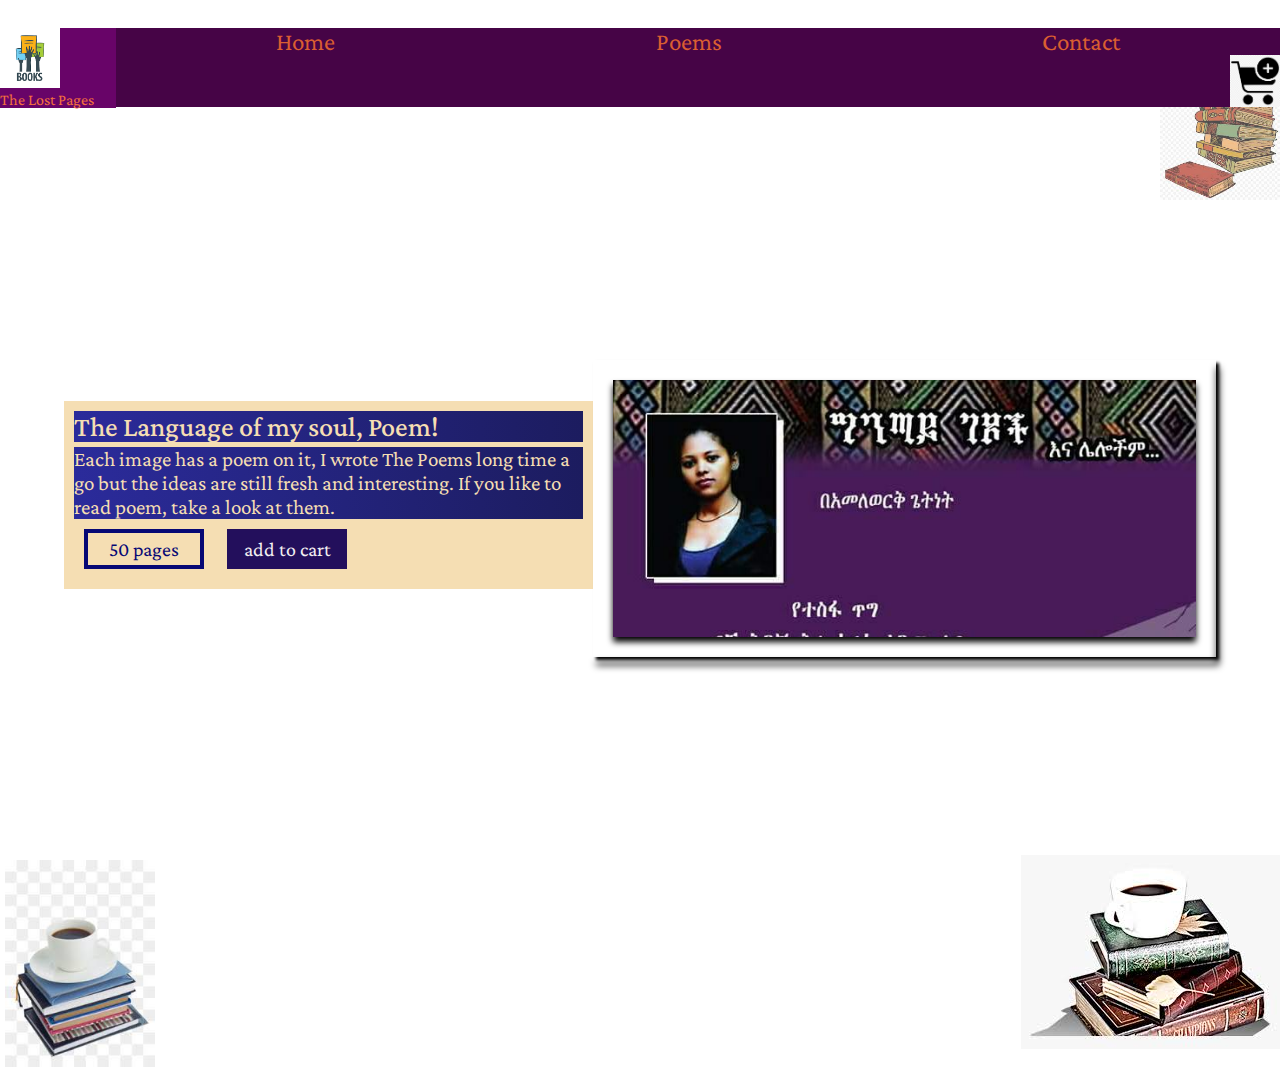
<file: UI project HTML CSS JS/index.html>
<!DOCTYPE html>
<html lang="en">
  <head>
    <meta charset="UTF-8" />
    <meta name="viewport" content="width=device-width, initial-scale=1.0" />
    <link rel="preconnect" href="https://fonts.gstatic.com" />
    <link
      rel="stylesheet"
      href="https://fonts.googleapis.com/css2?family=Crimson+Pro&family=Literata"
    />
    <link rel="stylesheet" href="./style.css" />

    <title>My Page</title>
  </head>
  <body>
    <header>
      <div class="logo-container">
        <img src="./Image/book.png" alt="logo" width="60" />
        <!-- <img src="./Image/read.jpg" alt="logo" width="70" /> -->
        <h4 class="logo">The Lost Pages</h4>
      </div>
      <nav>
        <ul class="nav-links">
          <li><a class="nav-link" href="#">Home</a></li>
          <li><a class="nav-link" href="topPoems.html">Poems</a></li>
          <li><a class="nav-link" href="#">Contact</a></li>
          <!-- <li><a href="#">specs</a> </li>
            <li><a href="#">specs</a> </li> -->
        </ul>

        <div class="carts">
          <img src="./Image/cart.png" alt="carts" width="50" />
        </div>
      </nav>
    </header>
    <main>
      <section class="presentation">
        <div class="intro">
          <div class="intro-text">
            <h1>The Language of my soul, Poem!</h1>
            <p>
              Each image has a poem on it, I wrote The Poems long time a go
              but the ideas are still fresh and interesting. If you like to read poem,
              take a look at them.
            </p>
          </div>
          <div clas="my-btn">
           <button class="btn-select">50 pages</button>
           <button class="btn-add">add to cart</button>
          </div>
        </div>
        <div class="cover">
            <img src="./Image/cover.jpg" alt="cover" />
        </div>
      </section>
      <img class="big-coffee" src="./Image/bookCoffee.jpg" alt="">
      
      <!-- <img class="mid-coffee" src="./Image/bookss.jpg" alt="">
      <img class="mid-coffee" src="./Image/read.jpg" alt=""> -->
      <img class="mid-coffee" src="./Image/book2.jpg" alt="" width="160">
      <img class="x-small-coffee" src="./Image/bookss.jpg" alt="" >

    </main>
  </body>
</html>
</file>
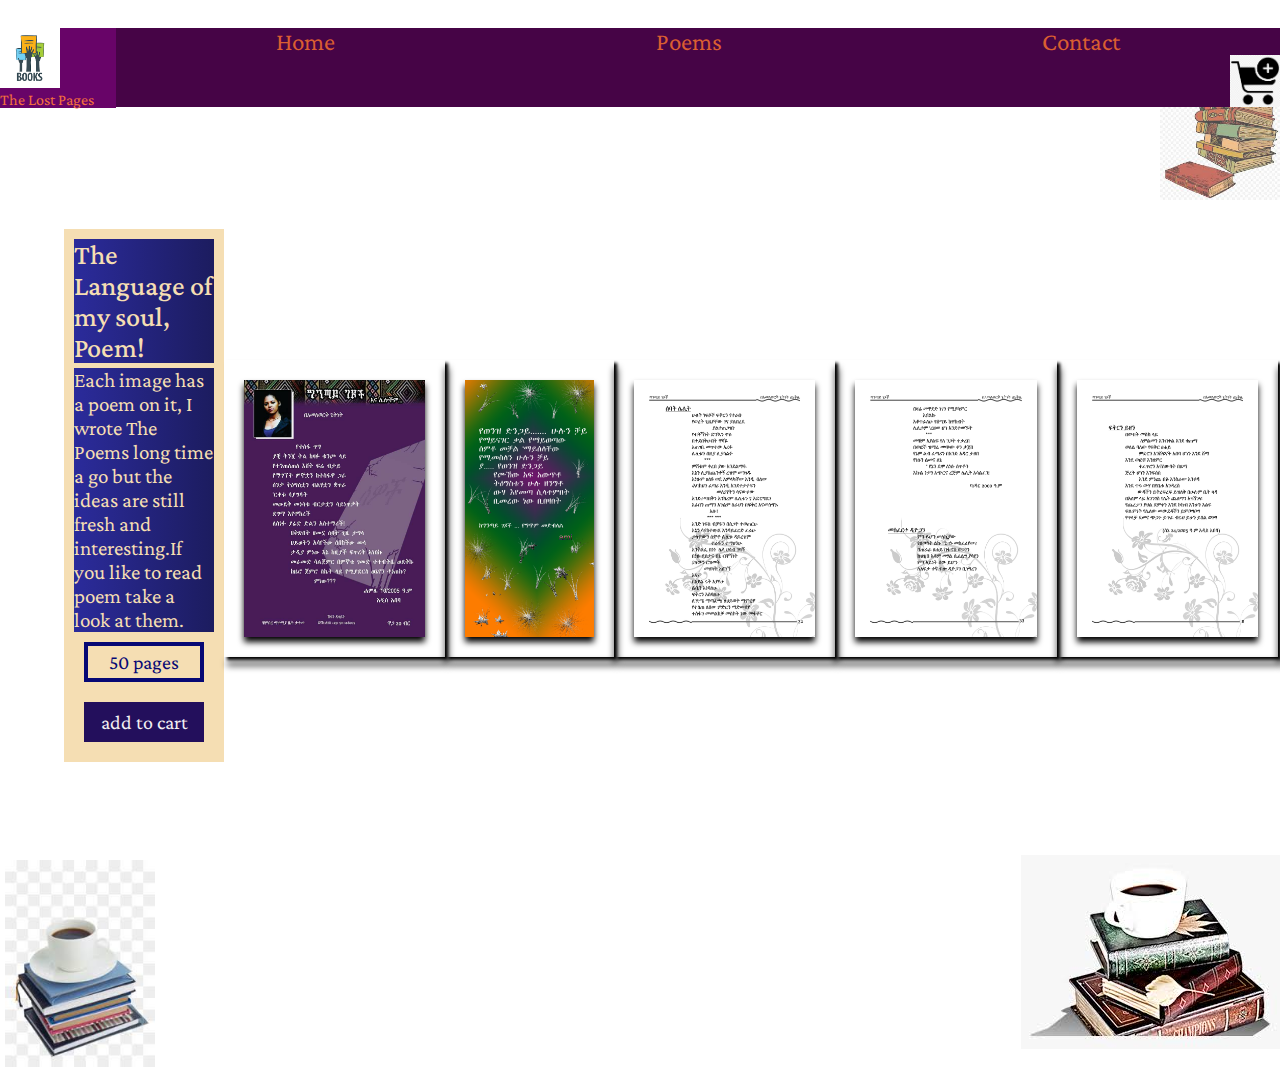
<file: UI project HTML CSS JS/topPoems.html>
<!DOCTYPE html>
<html lang="en">
  <head>
    <meta charset="UTF-8" />
    <meta name="viewport" content="width=device-width, initial-scale=1.0" />
    <link rel="preconnect" href="https://fonts.gstatic.com" />
    <link
      rel="stylesheet"
      href="https://fonts.googleapis.com/css2?family=Crimson+Pro&family=Literata"
    />
    <link rel="stylesheet" href="./style.css" />

    <title>My Page</title>
  </head>
  <body>
    <header>
      <div class="logo-container">
        <img src="./Image/book.png" alt="logo" width="60" />
        <!-- <img src="./Image/read.jpg" alt="logo" width="70" /> -->
        <h4 class="logo">The Lost Pages</h4>
      </div>
      <nav>
        <ul class="nav-links">
          <li><a class="nav-link" href="#">Home</a></li>
          <li><a class="nav-link" href="topPoems.html">Poems</a></li>
          <li><a class="nav-link" href="#">Contact</a></li>
          <!-- <li><a href="#">specs</a> </li>
            <li><a href="#">specs</a> </li> -->
        </ul>

        <div class="carts">
          <img src="./Image/cart.png" alt="carts" width="50" />
        </div>
      </nav>
    </header>
    <main>
      <section class="presentation">
        <div class="intro">
          <div class="intro-text">
            <h1>The Language of my soul, Poem!</h1>
            <p>
              Each image has a poem on it, I wrote The Poems long time a go
              but the ideas are still fresh and interesting.If you like to read poem
              take a look at them.
            </p>
          </div>
          <div clas="my-btn">
           <button class="btn-select">50 pages</button>
           <button class="btn-add">add to cart</button>
          </div>
        </div>
        <div class="cover">
            <img src="./Image/yared_poem.JPG" alt="img1" />
        </div>
        <div class="cover">
            <img src="./Image/tolerance.jpg" alt="img2" />
        </div>
        <div class="cover">
            <img src="./Image/IMG_20200319_183915_912.jpg" alt="img3" />
        </div>
        <div class="cover">
            <img src="./Image/IMG_20200319_184357_109.jpg" alt="img7" />
        </div> 
        <div class="cover">
            <img src="./Image/IMG_20200319_184027_347.jpg" alt="img4" />
        </div>
        <div class="cover">
            <img src="./Image/IMG_20200319_184158_410.jpg" alt="img5" />
        </div>
        <div class="cover">
            <img src="./Image/IMG_20200319_184209_052.jpg" alt="img6" />
        </div>
       
        <div class="cover">
            <img src="./Image/IMG_20200319_184400_713.jpg" alt="img8" />
        </div>
        <div class="cover">
            <img src="./Image/IMG_20200319_184152_581.jpg" alt="img8" />
        </div>
      </section>
      <img class="big-coffee" src="./Image/bookCoffee.jpg" alt="">
      
      <!-- <img class="mid-coffee" src="./Image/bookss.jpg" alt="">
      <img class="mid-coffee" src="./Image/read.jpg" alt=""> -->
      <img class="mid-coffee" src="./Image/book2.jpg" alt="" width="160">
      <img class="x-small-coffee" src="./Image/bookss.jpg" alt="" >

    </main>
  </body>
</html>
</file>
<file: UI project HTML CSS JS/style.css>
* {
  margin: 0px;
  padding: 0px;
  box-sizing: border-box;
}

body {
  font-family: "Crimson Pro", serif;
  /* font-size: 48px; */
}


button {
    /* font-family: 'Poppins', sans-serif;*/
    font-family: "Crimson Pro", serif;
    /* font-size: 48px; */
  }
header {
  /* make everything in one line */
  display: flex;
  /* background: rgb(195, 148, 148); */
  width: "90%";
  height: 15vh;
  margin: "auto";
  align-items: center;
}
.logo-container {
  background: rgb(104, 4, 104);
  color: rgb(243, 112, 61);
  flex: 0.2;
}
.logo {
    font-weight: 400;
}
.nav-links, .carts {
    
    display: flex;
}
nav {
  background:rgb(70, 4, 70);

  flex: 2;
 
}
.nav-links {
    justify-content: space-around;
    list-style: none;
}
.nav-link {
    color: rgb(218, 94, 49);
    font-size: 25px;
    text-decoration: none;
}
.carts {
  
  justify-content: flex-end;
  
  flex: 1;
  /* float: right; */

}
/* Container  The body of my website*/
.presentation {
    display: flex;
    width:90%;
    margin: auto;
    min-height: 80vh;
    align-items: center;

}
.intro-text h1{
    font-size:28px;
    font-weight: 500;
    background: linear-gradient(to right, #2b2b9b,#1c1c5f);
    /* -webkit-background-clip:text;
    -webkit-text-fill-color:transparent; */
}
.intro-text p{
    margin-top: 5px;
    font-size:21px;
    
    background: linear-gradient(to right, #2b2b9b,#1c1c5f);
    /* -webkit-background-clip:text;
    -webkit-text-fill-color:transparent; */
}
.cover img {
    height: 110%;
    padding: 20px;
    box-shadow: 3px 3px 3px black ; 
    filter: drop-shadow(0px 5px 3px black);
    animation: drop 1.5s ease; 
    border-left: 15in
}
.cover{
    flex: 1;
    height:30vh;
}
.intro {
    background:  #f5deb3;
    color:  #f5deb3;
    flex: 1;
    margin:auto ;
    padding: 10px;
    
}

.my-btn {
    padding: 50px 0px 0px 0px;
    
}
.btn-select {
    border: 4px solid #060875;
    background: transparent;
    color:#060875 ;
    padding: 5px;
    margin: 10px;
    width: 120px;
    height: 40px;
    cursor: 'pointer', sans-serif;
    font-size: 20px;
    
}
.btn-add{
    border: 4px solid #5d0c46;
    background:#230f5c;
    color: rgb(243, 239, 242);
    padding: 5px;
    margin: 10px;
    width: 120px;
    height: 40px;
    cursor: 'pointer', sans-serif;
    font-size: 20px;
    border: none;

}
.x-small-coffee{
    position:absolute;
    top: 80px;
    right: 0px;
    width:120px;
    /* height: 40%; */
    z-index: -1;
    opacity: 0.7;
}
 @keyframes drop {
     0% {
         opacity: 0;
         transform: translateY(-70px);
     }
     100% {
        opacity: 1;
        transform: translateY(0px);
    }
 }
 .big-coffee{
     float: right;
 }

 .mid-coffee {
    float: left;
    padding: 5px;
    
}
@media screen and (max-width:1024px){
    .presentation {
        flex-direction: column;
    }
    .intro {
        margin-top: 5vh;
        text-align: center;
    }
    .intro-text h1{
        font-size:22px;
        font-weight: 300;
    }
    .intro-text p{
        font-size:18px;
        
    }
    .my-btn {
        padding: 10px 0px 0px 0px;
        
    }
    .btn-select {
       bottom: 5%;
       right: 50%;
       width: 50%;
       transform: translate(50%, 5%);
    }
    .btn-add {
        bottom: 5%;
        right: 50%;
        width: 50%;
        transform: translate(50%, 5%);
     }
     .cover {
         height: 80%;

     }
}
@media screen and (max-width:360px){
    
}
</file>
